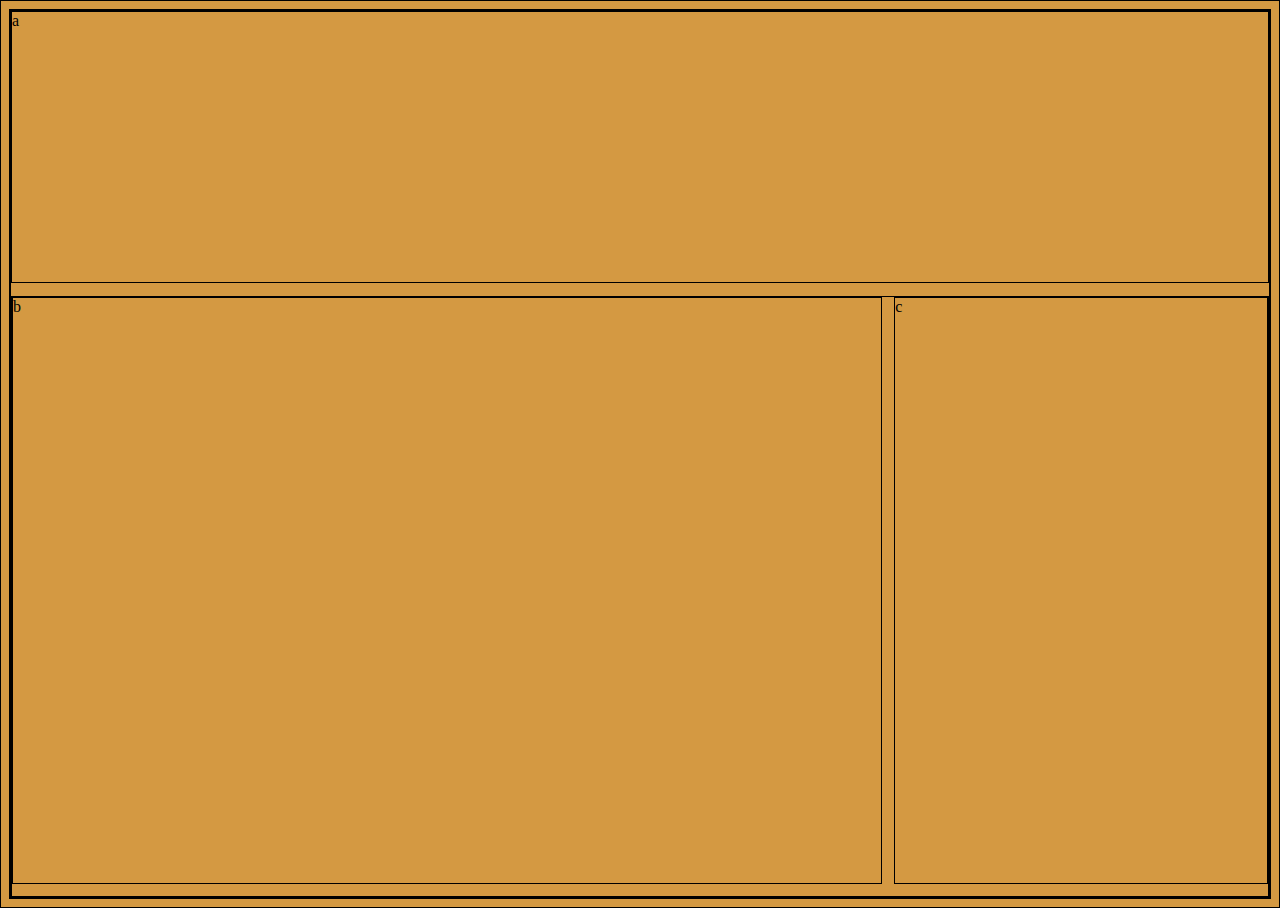
<file: media1/index.html>
<!DOCTYPE html>
<html lang="en" dir="ltr">
  <head>
    <meta charset="utf-8">
    <title>Media Queries 1</title>
    <link rel="stylesheet" href="./style.css">
  </head>
  <body>
    <div class="container">
      <div class="a">a</div>
      <div class="bc">
        <div class="b">b</div>
        <div class="c">c</div>
      </div>
      
    </div>
  </body>
</html>
</file>
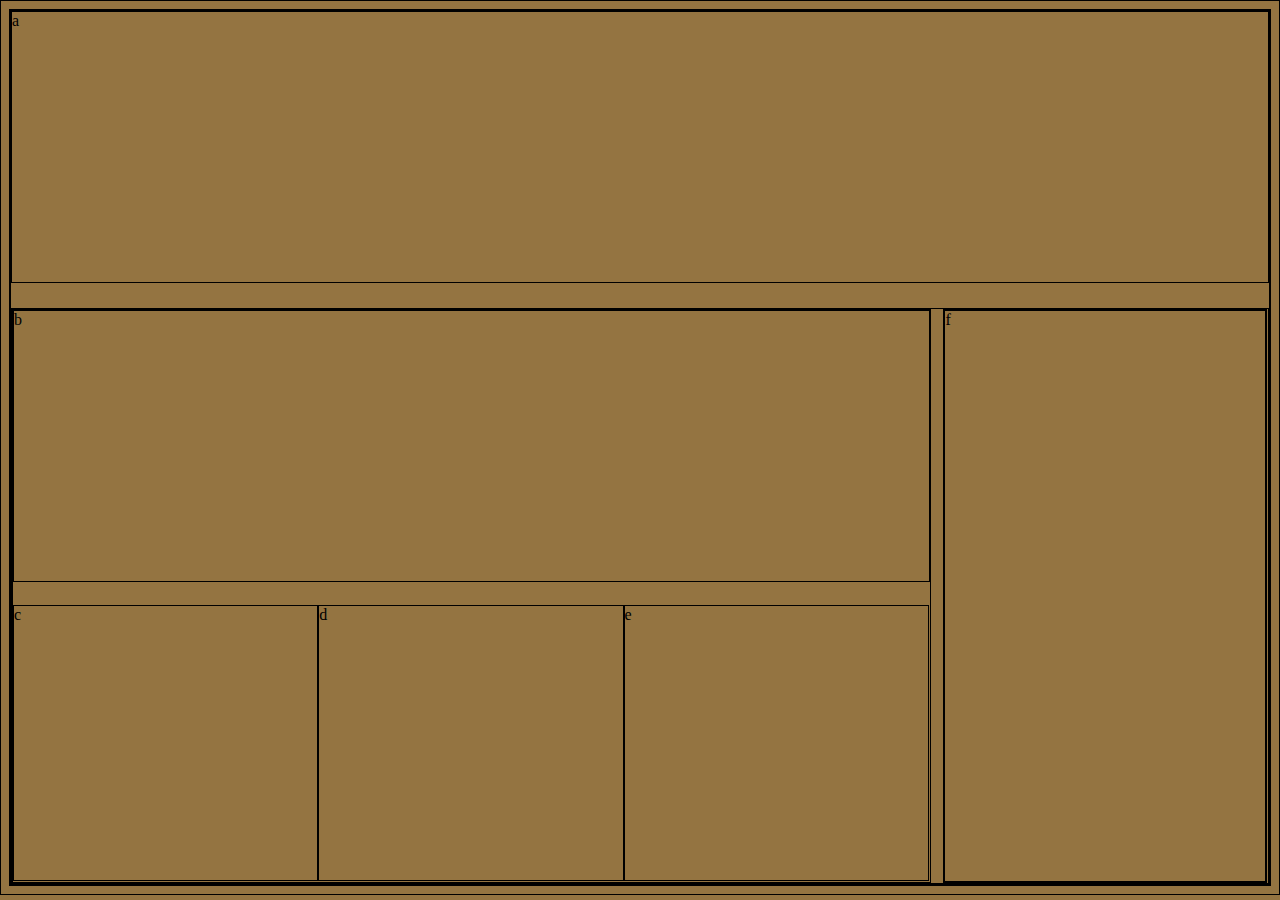
<file: media2/index.html>
<!DOCTYPE html>
<html lang="en" dir="ltr">

<head>
    <meta charset="utf-8">
    <title>Media Queries 2</title>
    <link rel="stylesheet" href="./style.css">
</head>

<body>
    <div class="container">
        <div class="a">a</div>
        <div class="allbox">
            <div class='secondbox'>
                <div class="b">b</div>
                <div class="c">c</div>
                <div class="d">d</div>
                <div class="e">e</div>
            </div>
            <div class="fbox">
                <div class="f">f</div>
            </div>
        </div>
    </div>
</body>

</html>
</file>
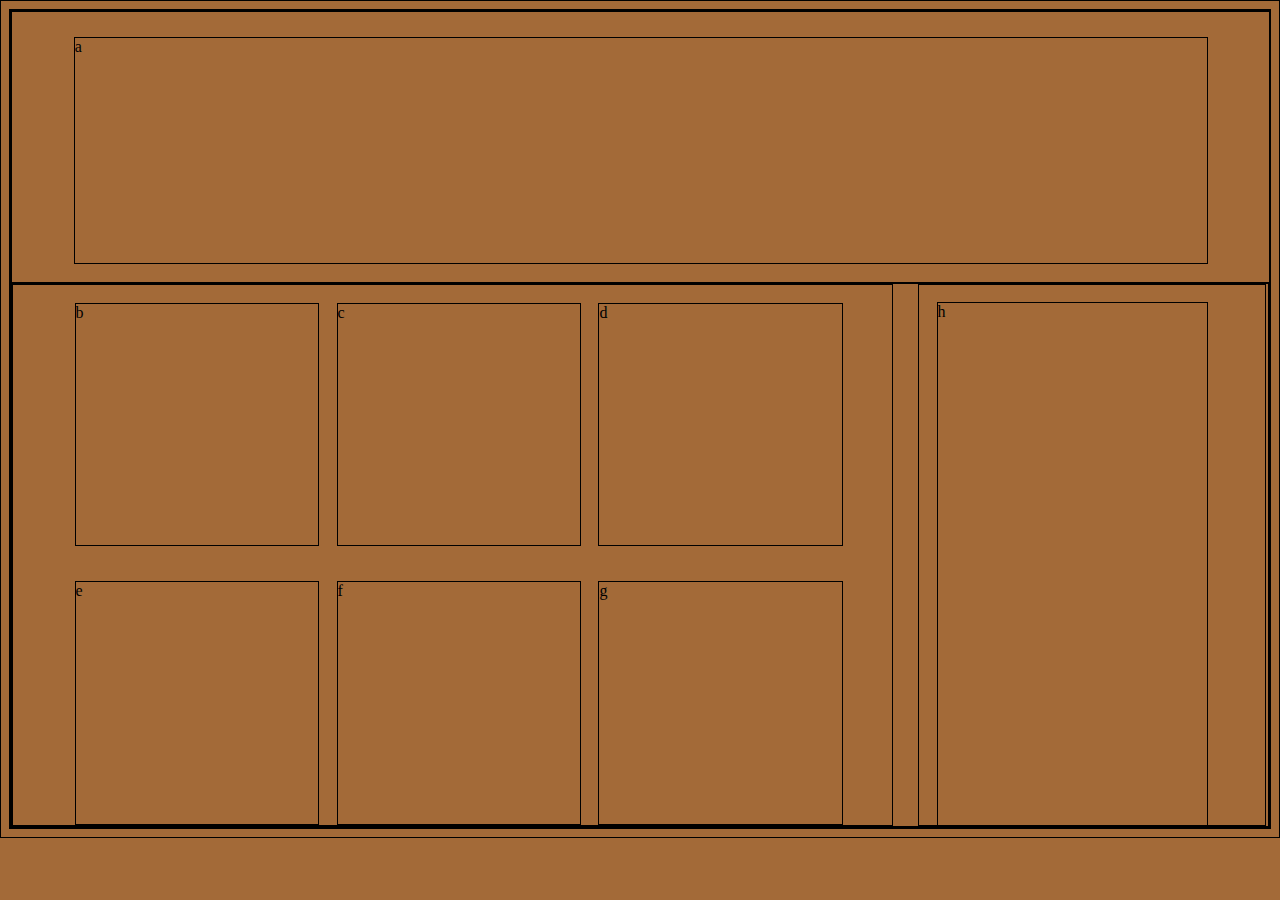
<file: media3/index.html>
<!DOCTYPE html>
<html lang="en" dir="ltr">

<head>
    <meta charset="utf-8">
    <title>Media Queries 3</title>
    <link rel="stylesheet" href="./style.css">
</head>

<body>
    <div class="container">
        <div class="abox">
            <div class="a">a</div>
        </div>

        <div class="outterbox">
            <div class="midbox">
                <div class="b">b</div>
                <div class="c">c</div>
                <div class="d">d</div>
                <div class="e">e</div>
                <div class="f">f</div>
                <div class="g">g</div>
            </div>
            <div class="hbox">
                <div class="h">h</div>
            </div>
        </div>
        
    </div>
</body>

</html>
</file>
<file: media1/style.css>
body {
    background: rgb(212, 153, 66);
}


* {
    border: 1px solid black
}

.bc {
    display: flex
}

.container {
    display: flex;
    flex-direction: column;
}

.a {
    height: 30vh;
    margin-bottom: 1%
}

.b {
    height: 65vh;
    margin-bottom: 1%;
    width: 70%;
    margin-right: 1%
}

.container {
    display: flex;

}

.c {
    height: 65vh;
    width: 30%;
}


@media(max-width:900px) {
    body {
        background-color: pink;
    }

    .a {
        height: 20vh;
        margin-bottom: 2%
    }

    .b {
        height: 60vh;
        margin-bottom: 2%;
        width:100vw;
        margin-right:0
    }

    .c {
        height: 20vh;
        width:100vw
    }

    .bc{
        flex-wrap: wrap;
    }
}
</file>
<file: media2/style.css>
body {
    background: rgb(148, 116, 65);
}

*{
    border:1px solid black
}

body{
    display: flex;
    flex-direction: column;
}

.a{
    height:30vh;
    margin-bottom: 2%;
}

.secondbox{
    display:flex;
    flex-wrap: wrap;
    width:73%;
    margin-right: 1%;
}

.b{
    width:100%;
    height:30vh;
    margin-bottom:2.3%
}
.c,.d,.e{
    width:33.08%;
    height:30.5vh;
}

.allbox{
    display: flex;
    flex-wrap: wrap;
}

.fbox{
    width:25.64%;
}

.f{
    height:63.37vh;
}


@media(max-width:1130px){
    body{
        background-color: pink;
    }

    .allbox,.secondbox{
        flex-wrap: none;
        width:100%;
    }
     
    .a{
        height:20vh;
        width:90%;
        margin-left:5%
    }

    .b{
        width:90%;
        height:45vh;
        margin-left:5%
    }
    
    .c{
        margin-left:5%
    }

    .c,.d{
        margin-right:2%
    }

    .c,.d,.e{
        width:28.48%;
    }

    .secondbox{
        margin-bottom: 2%;
        margin-right: 0;
    }

    .f{
        height:20vh;
        margin-left:5%;
        width:90%;
    }

    .fbox{
        width:100%;
    }
}
</file>
<file: media3/style.css>
body {
    background: rgb(163, 106, 56);
    display: flex;
    flex-direction: column;
}

*{
    border:solid 1px black
}

.abox{
    height: 30vh;
    width:100%;
}

.a{
    height: 25vh;
    width:90%;
    margin:2% 1% 2% 4.9%
}

.midbox{
    display: flex;
    flex-wrap: wrap;
    width:70%;
    margin-right: 2%;
}

.b,.c,.d,.e,.f,.g{
    width:27.57%;
    margin-top:2%;
}
.b,.e{
    margin-left: 7%;
}

.b,.c,.e,.f{
    margin-right:2%
}

.b,.c,.d{
    margin-bottom: 2%;
}

.h{
    height: 58vh;
    width:78%;
    margin-top:5%;
    margin-left:5%
}

.hbox{
    width:27.5%;
    height:60vh
}

.outterbox{
    display: flex;
    flex-wrap: wrap;
}


@media(max-width:850px){
    body{
        background-color: pink;
    }

    .abox{
        width:100%;
        height: 25vh;
    }

    .a{
        width:94%;
        height: 20vh;
        margin:2% 1% 2% 2.6%
    }

    .outterbox{
        flex-wrap: none;
    }
    
    .midbox{
        /* flex-wrap: wrap; */
        width:100%;
        margin-right: 0;
    }

    .b,.c,.d,.e,.f,.g{
        width:30%;
        height:20vh;
        margin-top:2%;
        margin-bottom:2%;
    }

    .b,.e{
        margin-left: 2.6%;
    }

    .h{
        height: 40vh;
        width: 94%;
        margin-top:2%;
        margin-left:3%
    }

    .hbox{
        width:100%;
        height:45vh
    }
}
</file>
